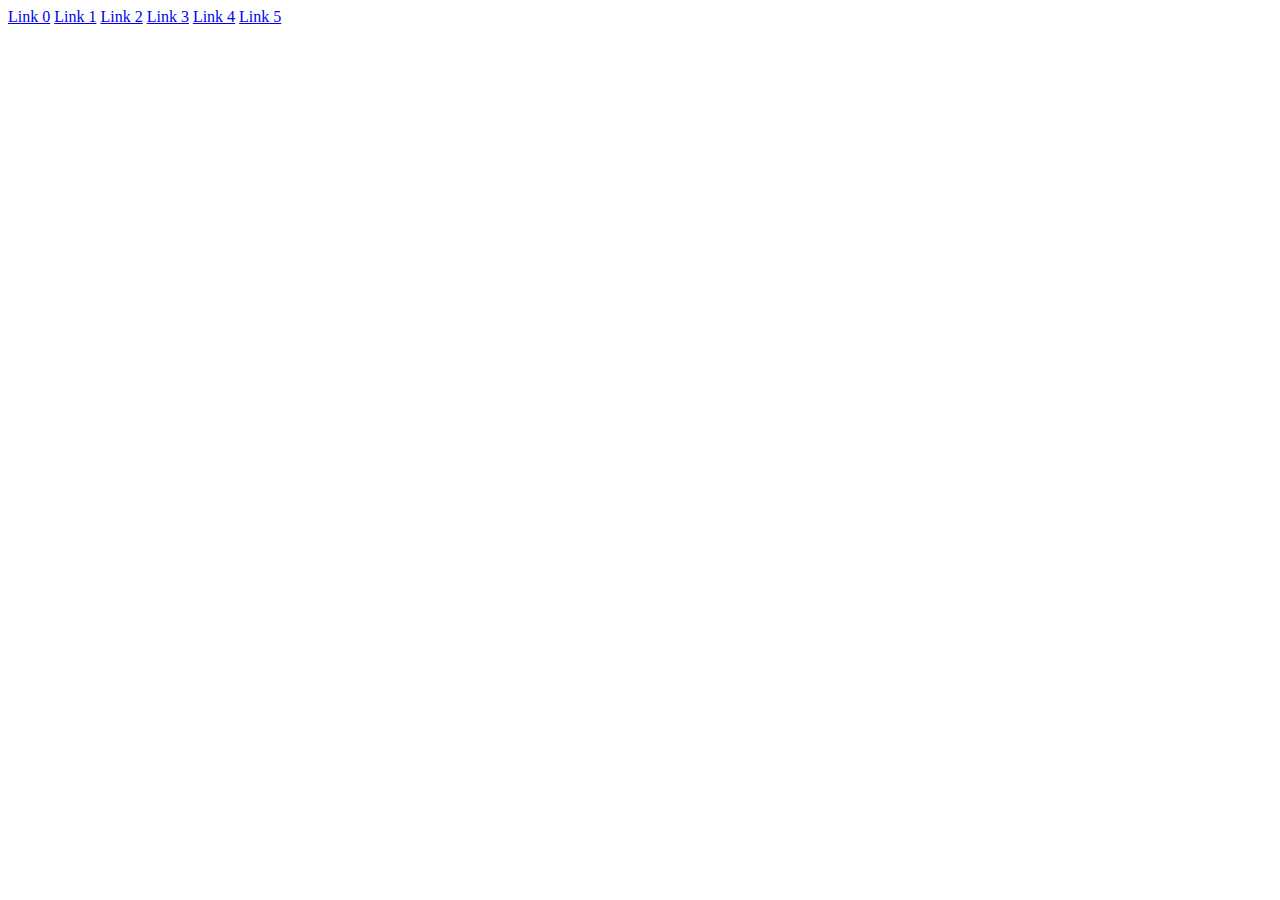
<file: index.html>
<html>
<head>
    </head>
    
    
    <body>
        <a href ="a">Link 0</a>
        <a href ="a">Link 1</a>
        <a href ="a">Link 2</a>
        <a href ="a">Link 3</a>
        <a href ="a">Link 4</a>
        <a href ="a">Link 5</a>

        <script src ="main.js"></script>
    </body>
   
</html>
</file>
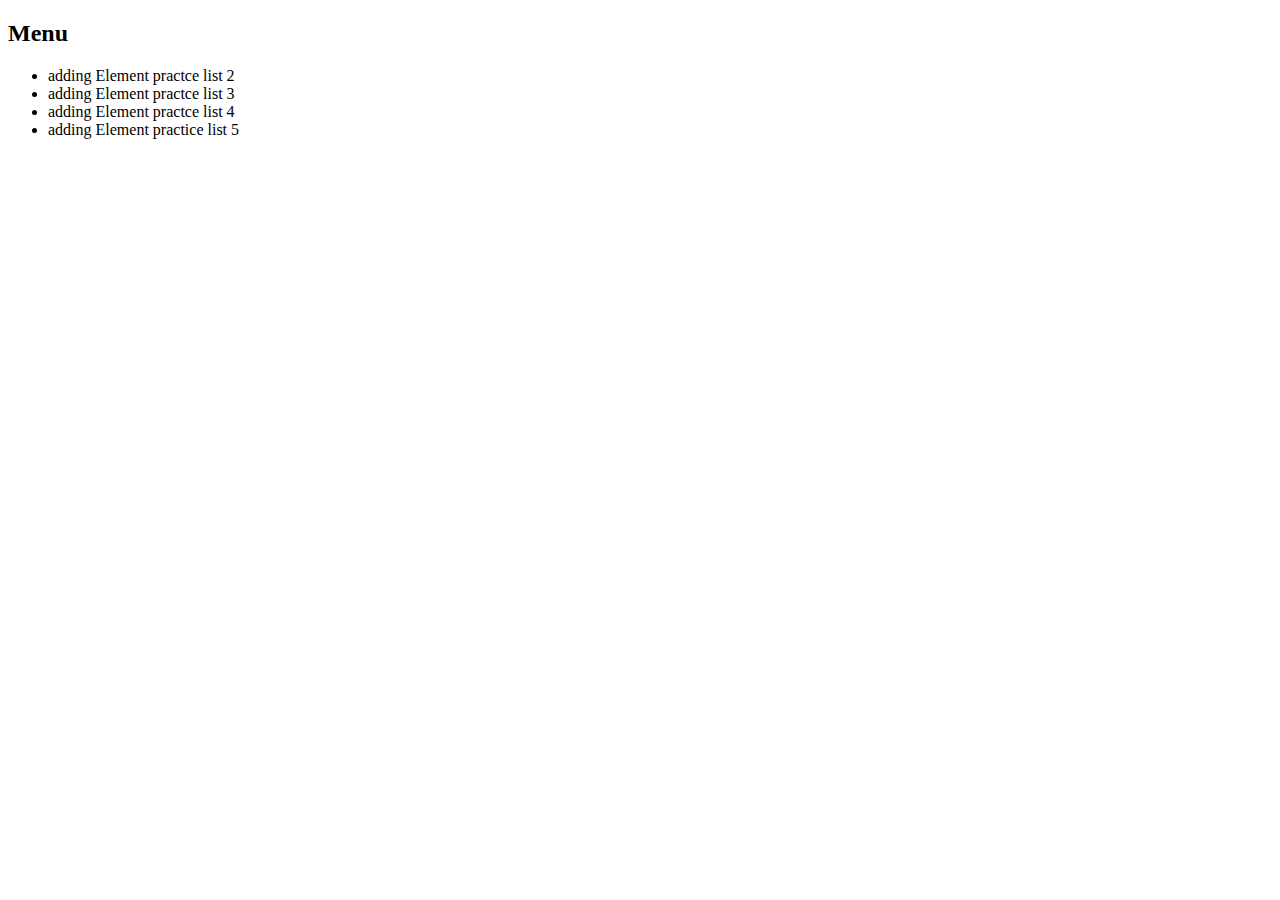
<file: addingElement.html>
<!DOCTYPE html>
<html>
    <head>
        <title></title>
    </head>

    <body>
        <nav id ="main" class ="active" style ="height:200px">
            <h2 id ="burger"> Menu</h2>
            <ul>
            <li>adding Element practce list 1</li>
            <li>adding Element practce list 2</li>
            <li>adding Element practce list 3</li>
            <li>adding Element practce list 4</li>
            </ul>
            

        <script src ="addingElement.js"></script>
    </body>
</html>
</file>
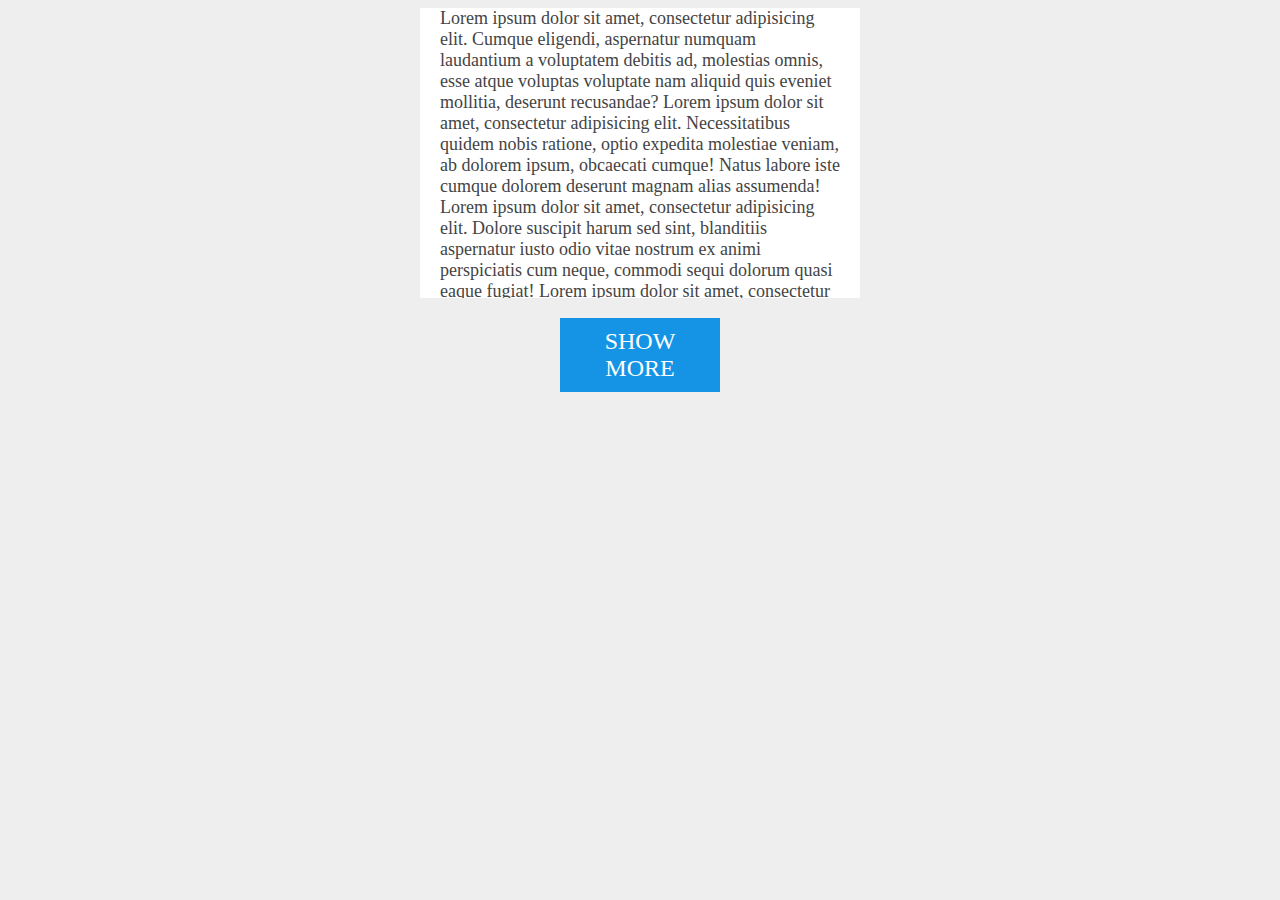
<file: event_showmore.html>
<!DOCTYPE html>
<html>
    <head>
<style> 
body {
background: #eee;
}

#content {
 width: 400px;
 background: #fff;
 padding: 20px;
 padding-top: 0;
 font-family: calibri;
 font-size: 18px;
 color: #444;
 margin: 0 auto;
 max-height: 270px;
 overflow: hidden;
}

#content.open{
 max-height: 1000px;
 -webkit-transition: max-height 0.7s;
 -moz-transition: max-height 0.7s;
 transition: max-height 0.7s;

}

#show-more {
 background: #1594e5;
 color: #fff;
 font-family: calibri;
 display: block;
 width: 140px;
 font-size: 24px;
 text-transform: uppercase;
 padding: 10px;
 text-align: center;
 margin: 20px auto;
 cursor: pointer;


}
</style>
</head>

<body>
  <div id="content">  Lorem ipsum dolor sit amet, consectetur adipisicing elit. Cumque eligendi, aspernatur numquam laudantium a voluptatem debitis ad, molestias omnis, esse atque voluptas voluptate nam aliquid quis eveniet mollitia, deserunt recusandae?  Lorem ipsum dolor sit amet, consectetur adipisicing elit. Necessitatibus quidem nobis ratione, optio expedita molestiae veniam, ab dolorem ipsum, obcaecati cumque! Natus labore iste cumque dolorem deserunt magnam alias assumenda!  Lorem ipsum dolor sit amet, consectetur adipisicing elit. Dolore suscipit harum sed sint, blanditiis aspernatur iusto odio vitae nostrum ex animi perspiciatis cum neque, commodi sequi dolorum quasi eaque fugiat!   Lorem ipsum dolor sit amet, consectetur adipisicing elit. Ducimus animi et laborum delectus laudantium expedita velit pariatur, cum deserunt error magnam nostrum repellat doloribus non quisquam dicta sed, eligendi debitis. Lorem ipsum dolor sit amet, consectetur adipisicing elit. Impedit, itaque cupiditate autem cumque, consequatur nesciunt iusto tenetur nihil, beatae atque nemo perferendis. Nesciunt fugiat, distinctio dolor nostrum explicabo amet vero.  Lorem ipsum dolor sit amet, consectetur adipisicing elit. Nulla nemo debitis labore dolore nesciunt ullam accusamus veniam quos numquam, ratione, maxime, recusandae aliquid. Est minus vel illum reprehenderit adipisci perspiciatis.</div>
  <a id="show-more">Show more</a>
<script src ="event_show.js"></script>
</body>

</html>
</file>
